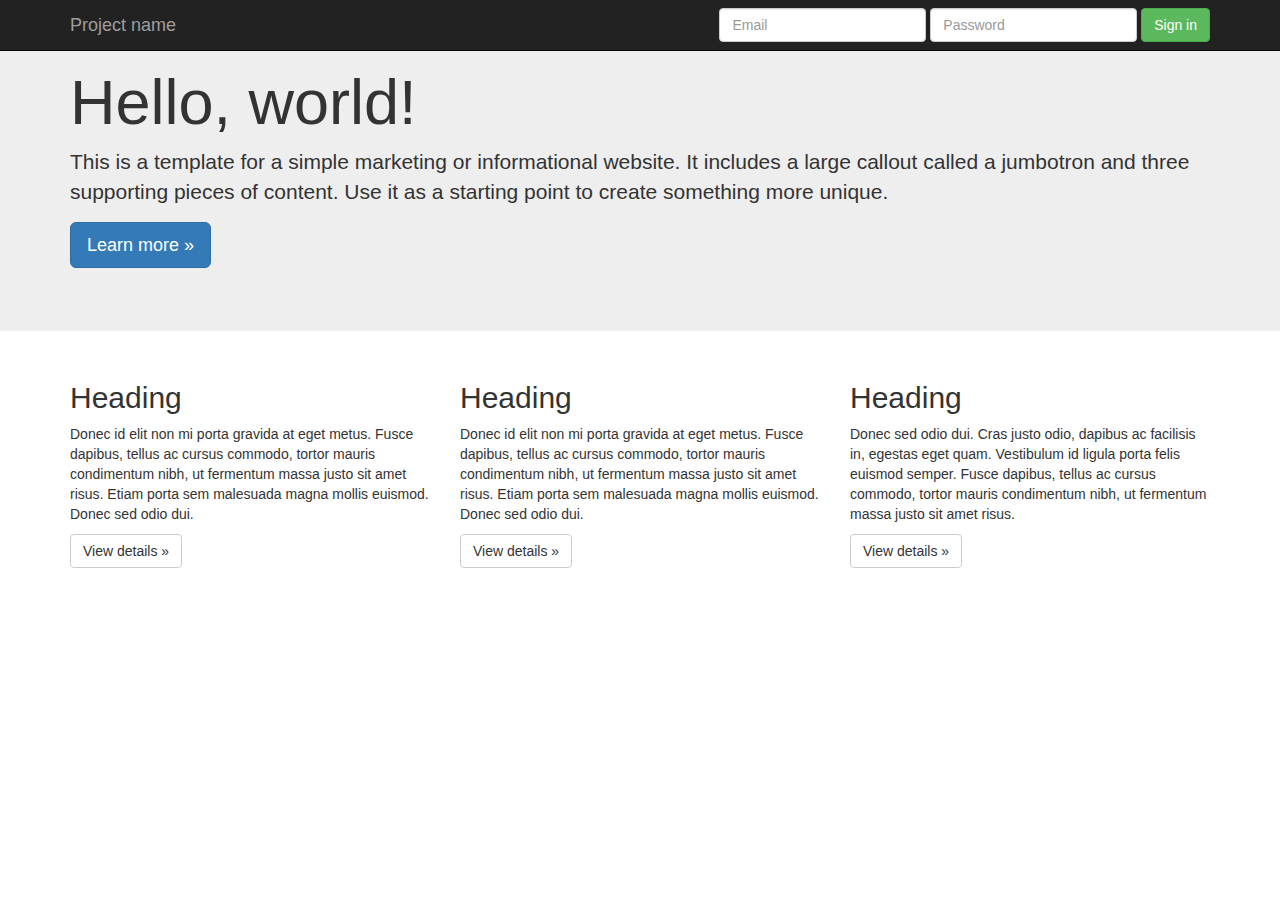
<file: exercise-2/index.html>
<!DOCTYPE html>
<html lang="en">
  <head>
    <meta charset="utf-8">
    <meta http-equiv="X-UA-Compatible" content="IE=edge">
    <meta name="viewport" content="width=device-width, initial-scale=1">
    <!-- The above 3 meta tags *must* come first in the head; any other head content must come *after* these tags -->
    <title>M0: Exercise 2</title>

    <!-- Bootstrap core CSS -->
    <link href="https://maxcdn.bootstrapcdn.com/bootstrap/3.3.6/css/bootstrap.min.css" rel="stylesheet" />

    <!-- jQuery cdn: needed for bootstrap js -->
    <script type="text/javascript" src="https://cdnjs.cloudflare.com/ajax/libs/jquery/2.2.1/jquery.min.js"></script>

    <!-- Bootstrap core JS: needed for actions like navabar dropdown -->
    <script type = "text/javascript" src="https://maxcdn.bootstrapcdn.com/bootstrap/3.3.6/js/bootstrap.min.js"></script>
  </head>

  <body>

    <!-- Create a navbar that is fixed to the top -->
    <nav class="navbar navbar-inverse navbar-fixed-top">
      <div class="container">
        <div class="navbar-header">
          <!-- Ensure the header has expected mobile behavior (i.e., hamburger menu) -->
          <button type="button" class="navbar-toggle collapsed" data-toggle="collapse" data-target="#navbar" aria-expanded="false" aria-controls="navbar">
            <span class="sr-only">Toggle navigation</span>
            <span class="icon-bar"></span>
            <span class="icon-bar"></span>
            <span class="icon-bar"></span>
          </button>
          <a class="navbar-brand" href="#">Project name</a>
        </div>
        <div id="navbar" class="navbar-collapse collapse">
          <!-- Put an email/password form in your navbar -->
          <form class="navbar-form navbar-right">
            <div class="form-group">
              <input type="text" placeholder="Email" class="form-control">
            </div>
            <div class="form-group">
              <input type="password" placeholder="Password" class="form-control">
            </div>
            <button type="submit" class="btn btn-success">Sign in</button>
          </form>
        </div>
      </div>
    </nav>

    <!-- Put in a div with class "jumbotron", with a container div inside of it that has an h1 header, a paragraph, and a button -->
    <div class="jumbotron">
      <div class="container">
        <h1>Hello, world!</h1>
        <p>This is a template for a simple marketing or informational website. It includes a large callout called a jumbotron and three supporting pieces of content. Use it as a starting point to create something more unique.</p>
        <p><a class="btn btn-primary btn-lg" href="#" role="button">Learn more &raquo;</a></p>
      </div>
    </div>

    <!-- Put in a container div that has one row.  Inside that div, put three divs tha each take up 1/3 of the width of the screen.
        Within each column, put an h2 header, a paragraph, and a button -->
    <div class="container">
      <!-- Example row of columns -->
      <div class="row">
        <div class="col-md-4">
          <h2>Heading</h2>
          <p>Donec id elit non mi porta gravida at eget metus. Fusce dapibus, tellus ac cursus commodo, tortor mauris condimentum nibh, ut fermentum massa justo sit amet risus. Etiam porta sem malesuada magna mollis euismod. Donec sed odio dui. </p>
          <p><a class="btn btn-default" href="#" role="button">View details &raquo;</a></p>
        </div>
        <div class="col-md-4">
          <h2>Heading</h2>
          <p>Donec id elit non mi porta gravida at eget metus. Fusce dapibus, tellus ac cursus commodo, tortor mauris condimentum nibh, ut fermentum massa justo sit amet risus. Etiam porta sem malesuada magna mollis euismod. Donec sed odio dui. </p>
          <p><a class="btn btn-default" href="#" role="button">View details &raquo;</a></p>
       </div>
        <div class="col-md-4">
          <h2>Heading</h2>
          <p>Donec sed odio dui. Cras justo odio, dapibus ac facilisis in, egestas eget quam. Vestibulum id ligula porta felis euismod semper. Fusce dapibus, tellus ac cursus commodo, tortor mauris condimentum nibh, ut fermentum massa justo sit amet risus.</p>
          <p><a class="btn btn-default" href="#" role="button">View details &raquo;</a></p>
        </div>
      </div>
    </div>
  </body>
</html>
</file>
